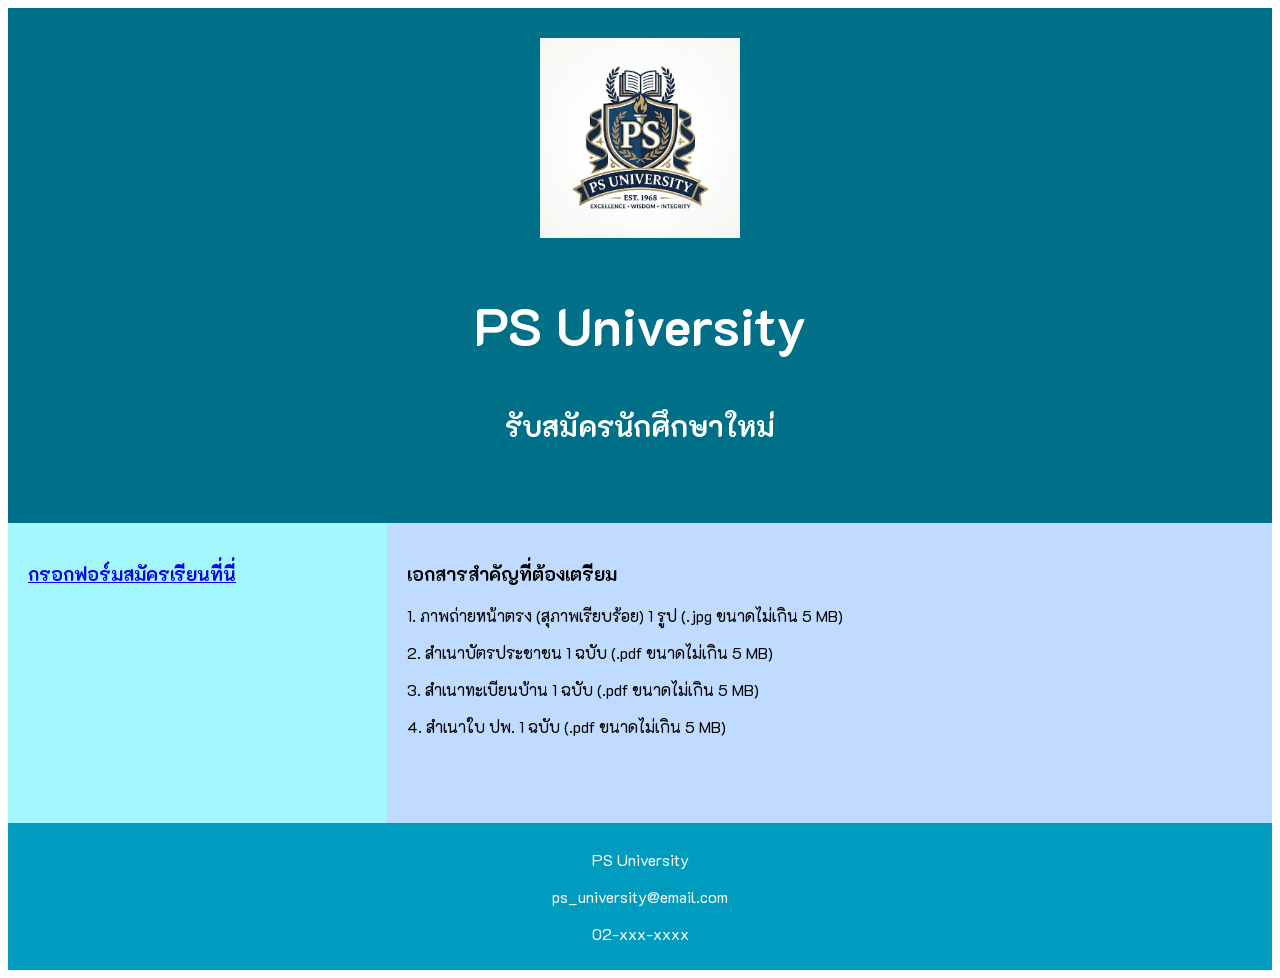
<file: index.html>
<!DOCTYPE html>
<html lang="en">
  
<head>
    <title>PS University - สมัครเรียนออนไลน์</title>
    <meta charset="utf-8">
    <meta name="viewport" content="width=device-width, initial-scale=1.0">
    <link rel="stylesheet" href="CSS/styles.css">

    <!-- Fonts -->
    <link rel="preconnect" href="https://fonts.googleapis.com">
    <link rel="preconnect" href="https://fonts.gstatic.com" crossorigin>
    <link href="https://fonts.googleapis.com/css2?family=K2D:ital,wght@0,100;0,200;0,300;0,400;0,500;0,600;0,700;0,800;1,100;1,200;1,300;1,400;1,500;1,600;1,700;1,800&display=swap" rel="stylesheet">
</head>

<body>
<header>
  <img src="image/PS-logo.jpg" alt="Logo" class="logo">
  <h2>PS University</h2>
  <h5>รับสมัครนักศึกษาใหม่</h5>
</header>

<section>
  <nav>
    <ul>
      <li><h3><a href="layout_form.html">กรอกฟอร์มสมัครเรียนที่นี่</a></h3></li>
    </ul>
  </nav>
  
  <article>
    <h1>เอกสารสำคัญที่ต้องเตรียม</h1>
    <p>1. ภาพถ่ายหน้าตรง (สุภาพเรียบร้อย) 1 รูป (.jpg ขนาดไม่เกิน 5 MB)</p>
    <p>2. สำเนาบัตรประชาชน 1 ฉบับ (.pdf ขนาดไม่เกิน 5 MB)</p>
    <p>3. สำเนาทะเบียนบ้าน 1 ฉบับ (.pdf ขนาดไม่เกิน 5 MB)</p>
    <p>4. สำเนาใบ ปพ. 1 ฉบับ (.pdf ขนาดไม่เกิน 5 MB)</p>
    
  </article>
</section>

<footer>
  <p>PS University</p>
  <p>ps_university@email.com</p>
  <p>02-xxx-xxxx</p>
</footer>

</body>
</html>
</file>
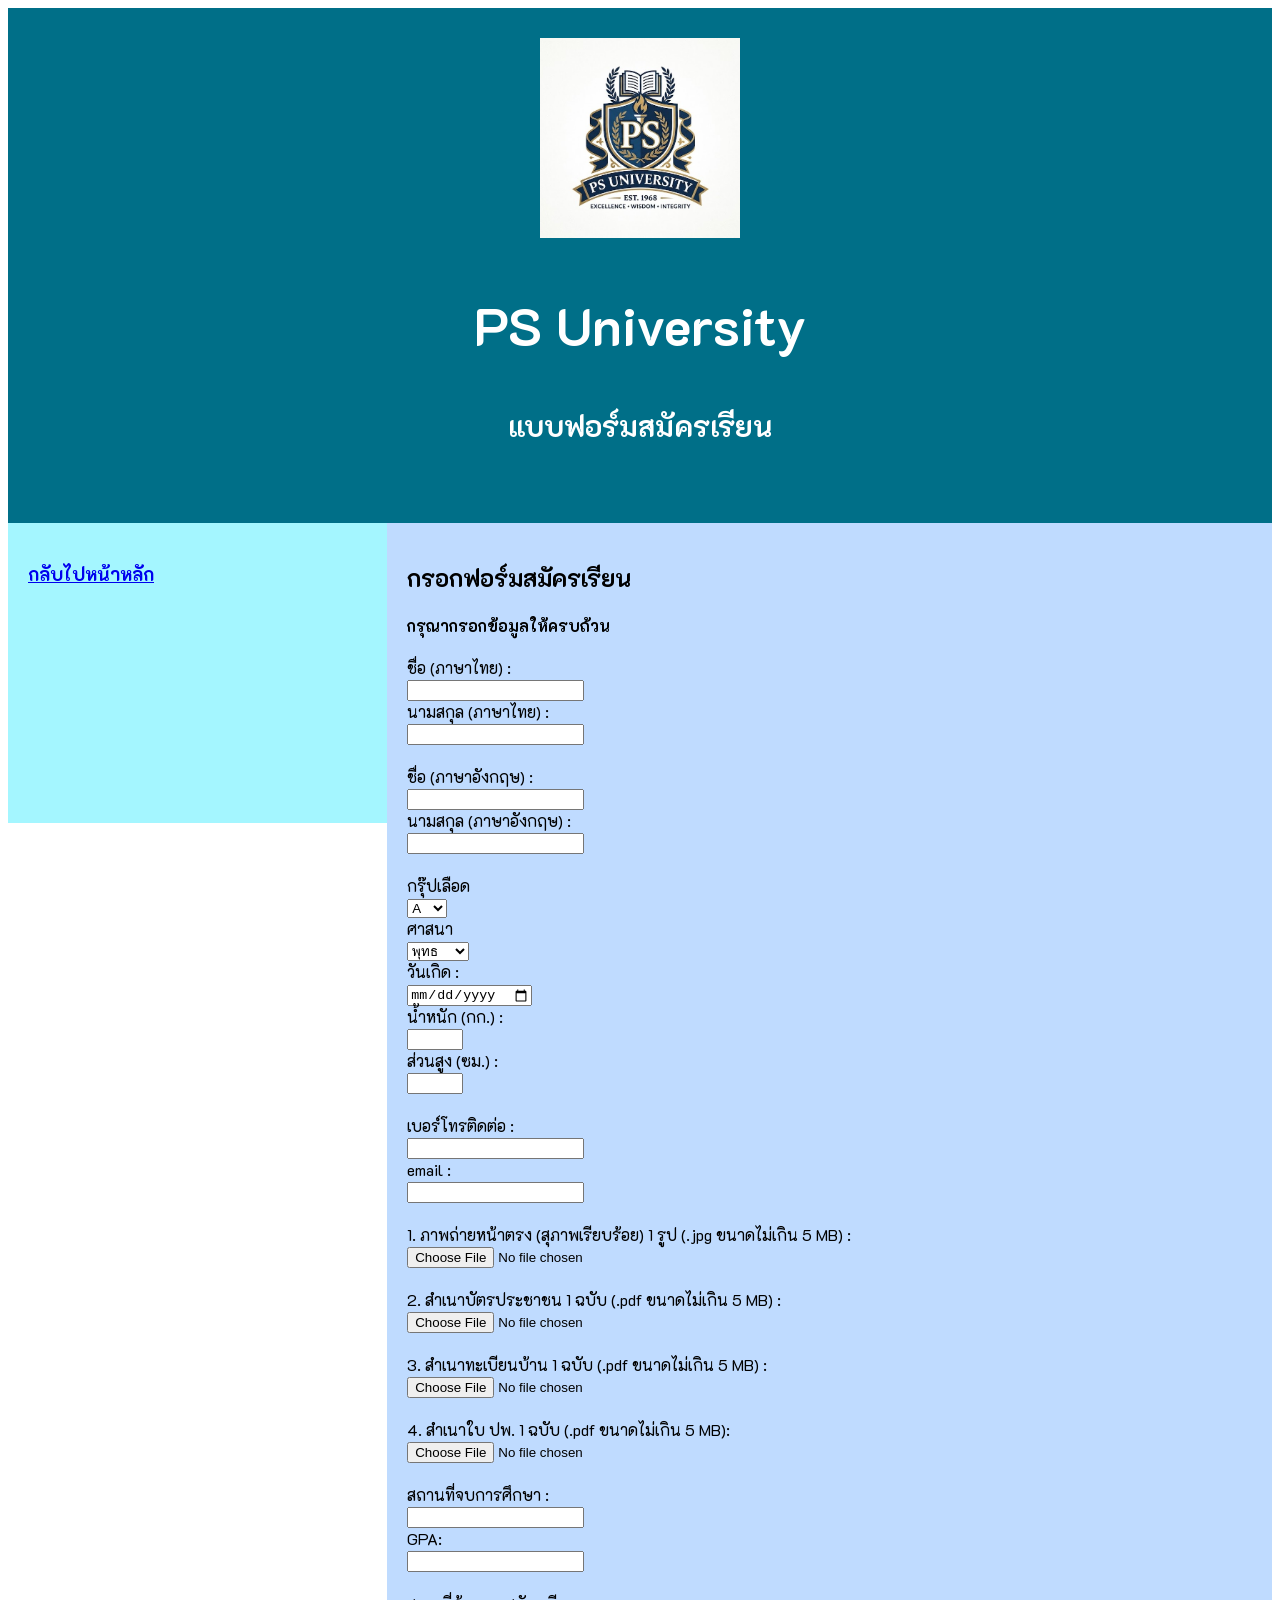
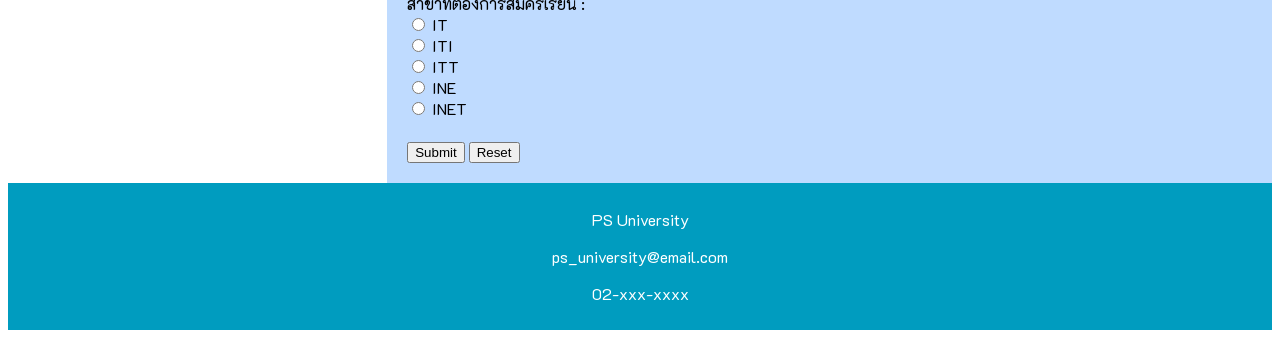
<file: layout_form.html>
<!DOCTYPE html>
<html lang="en">

<head>
    <title>PS University - สมัครเรียนออนไลน์</title>
    <meta charset="utf-8">
    <meta name="viewport" content="width=device-width, initial-scale=1.0">
    <link rel="stylesheet" href="CSS/styles.css">

    <!-- Fonts -->
    <link rel="preconnect" href="https://fonts.googleapis.com">
    <link rel="preconnect" href="https://fonts.gstatic.com" crossorigin>
    <link href="https://fonts.googleapis.com/css2?family=K2D:ital,wght@0,100;0,200;0,300;0,400;0,500;0,600;0,700;0,800;1,100;1,200;1,300;1,400;1,500;1,600;1,700;1,800&display=swap" rel="stylesheet">
</head>

<body>
<header>
  <img src="image/PS-logo.jpg" alt="Logo" class="logo">
  <h2>PS University</h2>
  <h5>แบบฟอร์มสมัครเรียน</h5>
</header>

<section>
  <nav>
    <ul>
      <li><h3><a href="index.html">กลับไปหน้าหลัก</a></h3></li>
    </ul>
  </nav>
  
  <article-2>
    <h1>กรอกฟอร์มสมัครเรียน</h1>
    <h4>กรุณากรอกข้อมูลให้ครบถ้วน</h4>
        <form>
            <!-- ข้อมูลส่วนชื่อ -->
            <label for="first_name_th">ชื่อ (ภาษาไทย) :</label><br>
                <input type="text" id="first_name_th" name="first_name_th" required>
            <br>

            <label for="last_name_th">นามสกุล (ภาษาไทย) :</label><br>
                <input type="text" id="last_name_th" name="last_name_th" required>
            <br><br>

            <label for="first_name_eng">ชื่อ (ภาษาอังกฤษ) :</label><br>
                <input type="text" id="first_name_eng" name="first_name_eng" required>
            <br>

            <label for="last_name_eng">นามสกุล (ภาษาอังกฤษ) :</label><br>
                <input type="text" id="last_name_eng" name="last_name_eng" required>
            <br><br>
            <!-- ท้ายข้อมูลส่วนชื่อ -->

            <!-- ข้อมูลส่วนกรุ๊ปเลือดและศาสนา (แบบตัวเลือก option) -->
            <label for="blood_type">กรุ๊ปเลือด</label><br>
                <select id="blood_type" name="blood_type" required>
                    <option value="A">A</option>
                    <option value="B">B</option>
                    <option value="AB">AB</option>
                    <option value="O">O</option>
                </select>
            <br>

             <label for="religion">ศาสนา</label><br>
                <select id="religion" name="religion" required>
                    <option value="พุทธ">พุทธ</option>
                    <option value="คริสต์">คริสต์</option>
                    <option value="อิสลาม">อิสลาม</option>
                    <option value="hindu">ฮินดู</option>
                </select>
            <br>
            <!-- ท้ายข้อมูลส่วนกรุ๊ปเลือดและศาสนา (แบบตัวเลือก option) -->

            <!-- ข้อมูลส่วนวันเกิด น้ำหนัก ส่วนสูง -->
            <label for="date">วันเกิด :</label><br>
                <input type="date" id="date" name="date" required>
            <br>

            <label for="weight">น้ำหนัก (กก.) :</label><br>
                <input type="number" id="weight" name="weight" min="30" max="200" required>
            <br>

            <label for="height">ส่วนสูง (ซม.) :</label><br>
                <input type="number" min="30" max="250" required>
            <br><br>
            <!-- ท้ายข้อมูลส่วนวันเกิด น้ำหนัก ส่วนสูง -->

            <!-- ข้อมูลส่วนเบอร์โทรติดต่อและอีเมล -->
                 <label for="phone">เบอร์โทรติดต่อ :</label><br>
                    <input type="tel" id="phone" name="phone" pattern="[0-9]{3}-[0-9]{2}-[0-9]{3}">
                <br>

                <label for="email">email :</label><br>
                    <input type="email" id="email" name="email">
                <br><br>
            <!-- ท้ายข้อมูลส่วนเบอร์โทรติดต่อและอีเมล -->

            <!-- ข้อมูลส่วนเอกสารที่ต้องแนบ -->
            <label for="file_photo">1. ภาพถ่ายหน้าตรง (สุภาพเรียบร้อย) 1 รูป (.jpg ขนาดไม่เกิน 5 MB) :</label><br>
                <input type="file" required>
            <br><br>

            <label for="file_id">2. สำเนาบัตรประชาชน 1 ฉบับ (.pdf ขนาดไม่เกิน 5 MB) :</label><br>
                <input type="file" required>
            <br><br>

            <label for="file_household">3. สำเนาทะเบียนบ้าน 1 ฉบับ (.pdf ขนาดไม่เกิน 5 MB) :</label><br>
                <input type="file" required>
            <br><br>

            <label for="file_transcript">4. สำเนาใบ ปพ. 1 ฉบับ (.pdf ขนาดไม่เกิน 5 MB):</label><br>
                <input type="file" required>
            <br><br>
            <!-- ท้ายข้อมูลส่วนเอกสารที่ต้องแนบ -->

            <!-- ข้อมูลส่วนอื่นๆ -->
            <label for="end_school">สถานที่จบการศึกษา :</label><br>
                <input type="text" required>
            <br>

            <label for="gpa">GPA:</label><br>
                <input type="text" required>
            <br><br>
            <!-- ท้ายข้อมูลส่วนอื่นๆ -->

            <!-- ข้อมูลส่วนสาขาที่ต้องการสมัครเรียน (แบบตัวเลือก radio) -->
            <label for="fav_branch">สาขาที่ต้องการสมัครเรียน :</label><br>
                <input type="radio" id="IT" name="fav_branch" value="IT">
                    <label for="html">IT</label>
                <br>

                <input type="radio" id=" ITI" name="fav_branch" value=" ITI">
                    <label for="css"> ITI</label>
                <br>

                <input type="radio" id="ITT" name="fav_branch" value="ITT">
                    <label for="javascript">ITT</label>
                <br>

                <input type="radio" id="INE" name="fav_branch" value="INE">
                    <label for="javascript">INE</label>
                <br>

                <input type="radio" id="INET" name="fav_branch" value="INET">
                    <label for="javascript">INET</label>
                <br><br>
                <!-- ท้ายข้อมูลส่วนสาขาที่ต้องการสมัครเรียน (แบบตัวเลือก radio) -->

            
            <input type="submit" value="Submit">
            <input type="reset" value="Reset">
</form>
  </article-2>
</section>

<footer>
  <p>PS University</p>
  <p>ps_university@email.com</p>
  <p>02-xxx-xxxx</p>
</footer>

</body>
</html>
</file>
<file: CSS/styles.css>
* {
  box-sizing: border-box;
}

/* Fonts */
.k2d-regular {
  font-family: "K2D", sans-serif;
  font-weight: 400;
  font-style: normal;
}

body {
  font-family: 'K2D', Arial, Helvetica, sans-serif;
}


/* header */
header {
  background-color: #006f88;
  padding: 30px;
  text-align: center;
  font-size: 35px;
  color: rgb(255, 255, 255);
}
/* Logo */
.logo{
    width: 200px;
}

/* เมนูด้านข้าง */
nav {
  float: left;
  width: 30%;
  height: 300px;
  background: #a4f6ff;
  padding: 20px;
}

nav ul {
  list-style-type: none;
  padding: 0;
}

/* หน้าหลัก */
article {
  float: left;
  padding: 20px;
  width: 70%;
  background-color: #bfdbff;
  height: 300px; 
}

/* หน้าฟอร์ม */
article-2 {
  float: left;
  padding: 20px;
  width: 70%;
  background-color: #bfdbff;
  height: auto;
 
}

section::after {
  content: "";
  display: flex;
  clear: both;
}

/* footer */
footer {
  background-color: #009cbf;
  padding: 10px;
  text-align: center;
  color: white;
}

@media (max-width: 600px) {
  nav, article {
    width: 100%;
    height: auto;
  }
}
</file>
